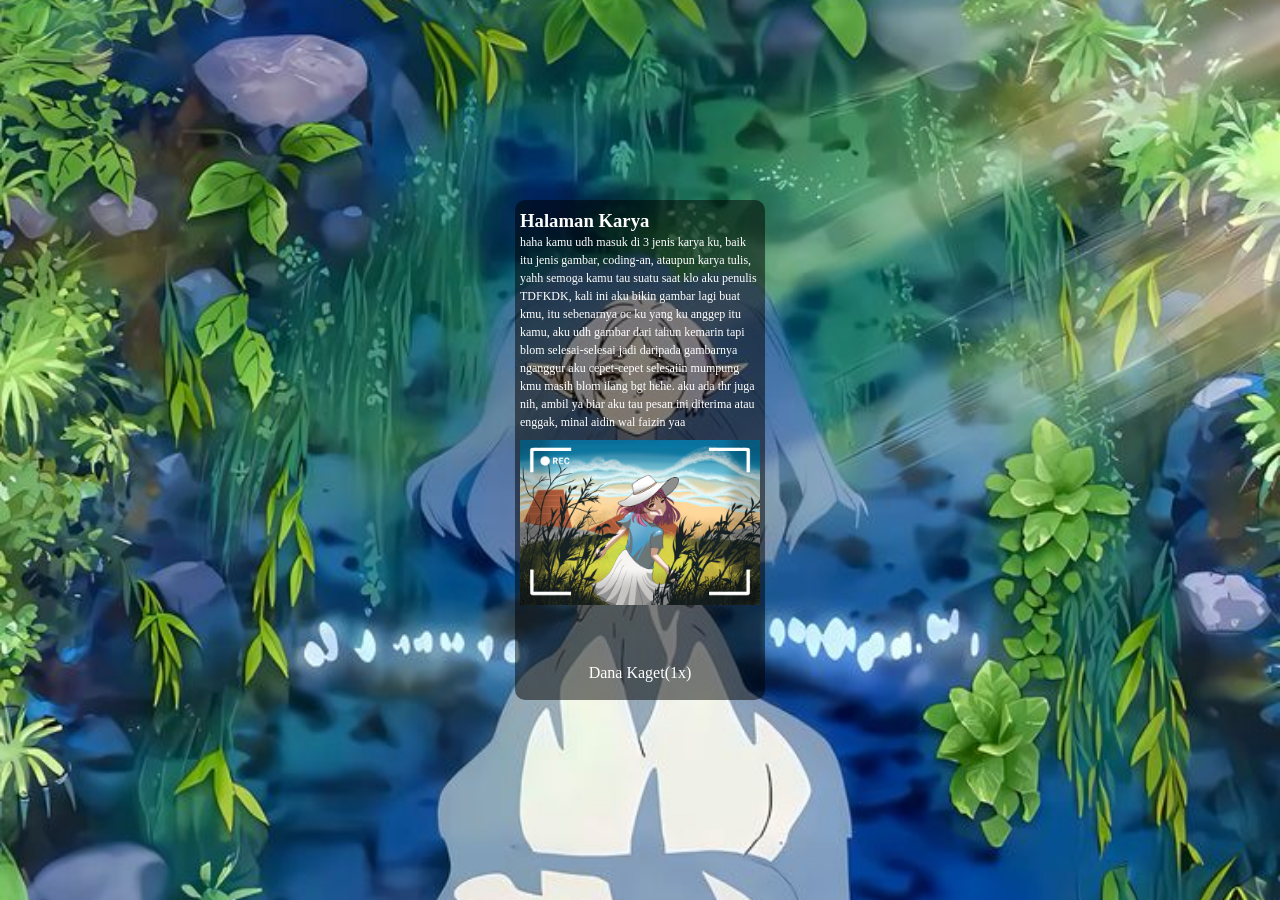
<file: halaman2.html>
<!DOCTYPE html>
<html lang="in">
<head>
    <meta charset="UTF-8">
    <meta name="viewport" content="width=device-width, initial-scale=1.0"/>
    <title>Halaman Karya</title>
    <link rel="stylesheet" href="halaman2.css">
</head>
<body>
    <div class="container">
        <div class="header">
            <h3>Halaman Karya</h3>
            <span>haha kamu udh masuk di 3 jenis karya ku, baik itu jenis gambar, coding-an, ataupun karya tulis, yahh semoga kamu tau suatu saat klo aku penulis TDFKDK, kali ini aku bikin gambar lagi buat kmu, itu sebenarnya oc ku yang ku anggep itu kamu, aku udh gambar dari tahun kemarin tapi blom selesai-selesai jadi daripada gambarnya nganggur aku cepet-cepet selesaiin mumpung kmu masih blom ilang bgt hehe. aku ada thr juga nih, ambil ya biar aku tau pesan ini diterima atau enggak, minal aidin wal faizin yaa</span>
        </div>
        <div class="hadiah">
            <div class="gambar">
                <img src="girl(with hat).png" alt="" srcset="">
                <img src="girl(without hat).png" alt="" srcset="">
            </div>
        </div>
        <a href="https://link.dana.id/danakaget?c=scwtb4j26&r=jdBNSP&orderId=20260324101214355715010300166371270310673">Dana Kaget(1x)</a>
        
    </div>
</body>
</html>
</file>
<file: halaman2.css>
* {
    margin: 0;
    padding: 0;
}

body {
    display: flex;
    justify-content: center;
    align-items: center;
    width: 100%;
    height: 100vh;
    background-image: url('hal2Bg.jpeg');
    background-size: cover;
    background-position: center;
}

.container {
    margin: 0;
    padding: 0;
    display: flex;
    justify-content: center;
    align-items: center;
    flex-direction: column;
    width: 250px;
    height: 500px;
    padding: 10px 5px;
    border-radius: 10px;
    overflow: hidden;
    box-sizing: border-box;
    background-color: rgba(0,0,0,.5);
    color: white;
}

.container .header {
    width: 100%;
    height: auto;
}

.container .header span {
    margin-top: 10px;
    font-size: 12px;
}

.container .hadiah {
    width: 100%;
    height: 380px;
}

.hadiah .gambar {
    display: flex;
    flex-direction: row;
    overflow: scroll;
    align-items: center;
    margin-top: 10px;
    margin-bottom: 7px;
}

.hadiah .gambar img {
    width: 240px;
}

.container a:last-child {
    text-decoration: none;
    color: white;
    margin-bottom: 8px;
}
</file>
